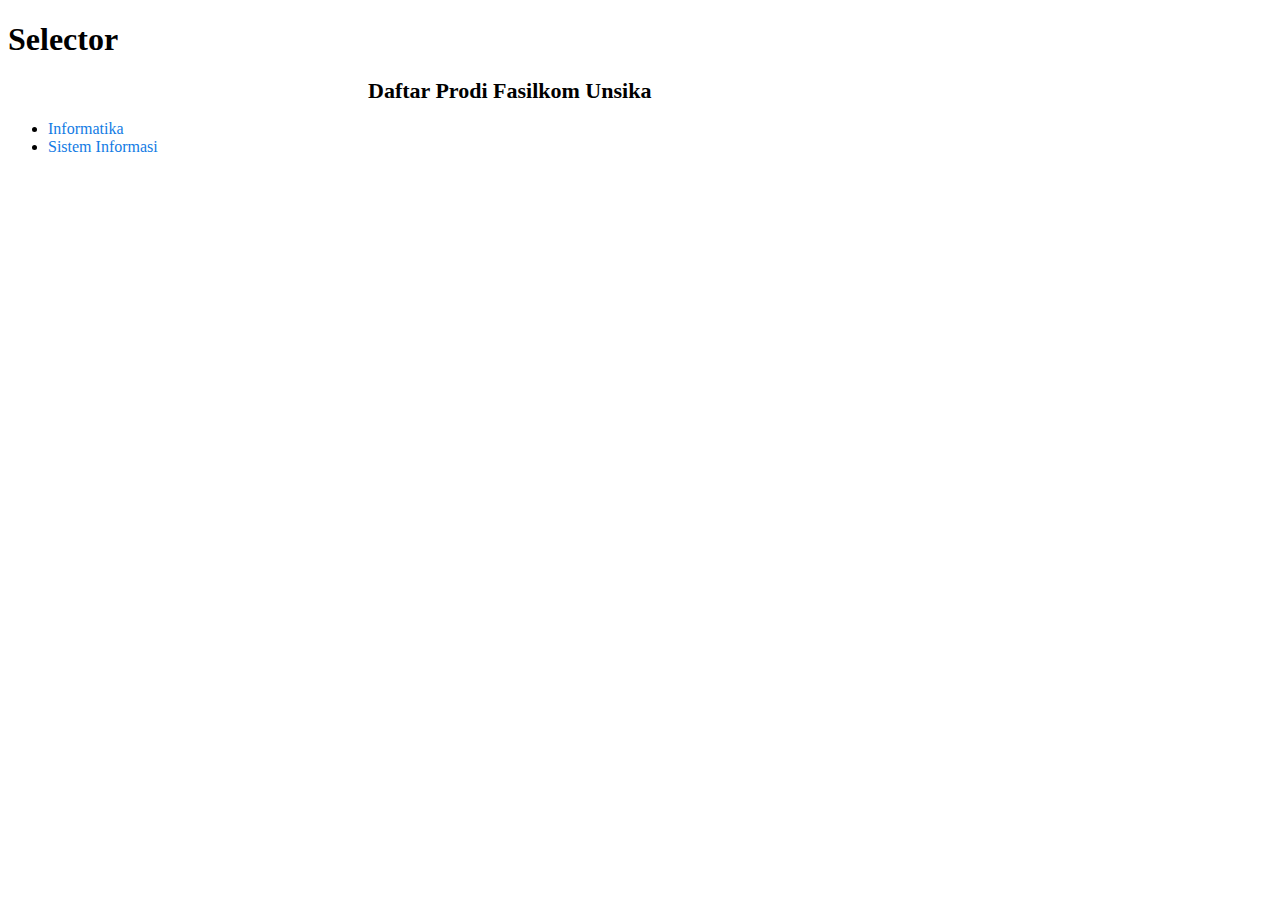
<file: PHP/index.html>
<!DOCTYPE html>
<html lang="en">
<head>
    <meta charset="UTF-8">
    <meta http-equiv="X-UA-Compatible" content="IE=edge">
    <meta name="viewport" content="width=device-width, initial-scale=1.0">
    <title>Universitas Singaperbangsa Karawang</title>

    <link rel="stylesheet" href="style.css">

    <!-- <style>
    h2{
    color: red;
    font-weight: bold;
    text-decoration: underline;
    text-align: center;
    }

    .Fasilkom{
    color: peru;
    font-weight: bold;
    text-decoration: underline;
    text-align: center;
    }
    </style> -->
  
</head>
<body>
    <h1 style="font-weight: 900;">Selector </h1>

    <div class="container"></div>

    <h2>Daftar Prodi Fasilkom Unsika</h2>
    <ul>
        <li><a href="https://ecampus.unsika.ac.id/">Informatika</a></li>
        <li><a href="https://ecampus.unsika.ac.id/">Sistem Informasi</a></li>
    </ul>


</body>
</html>
</file>
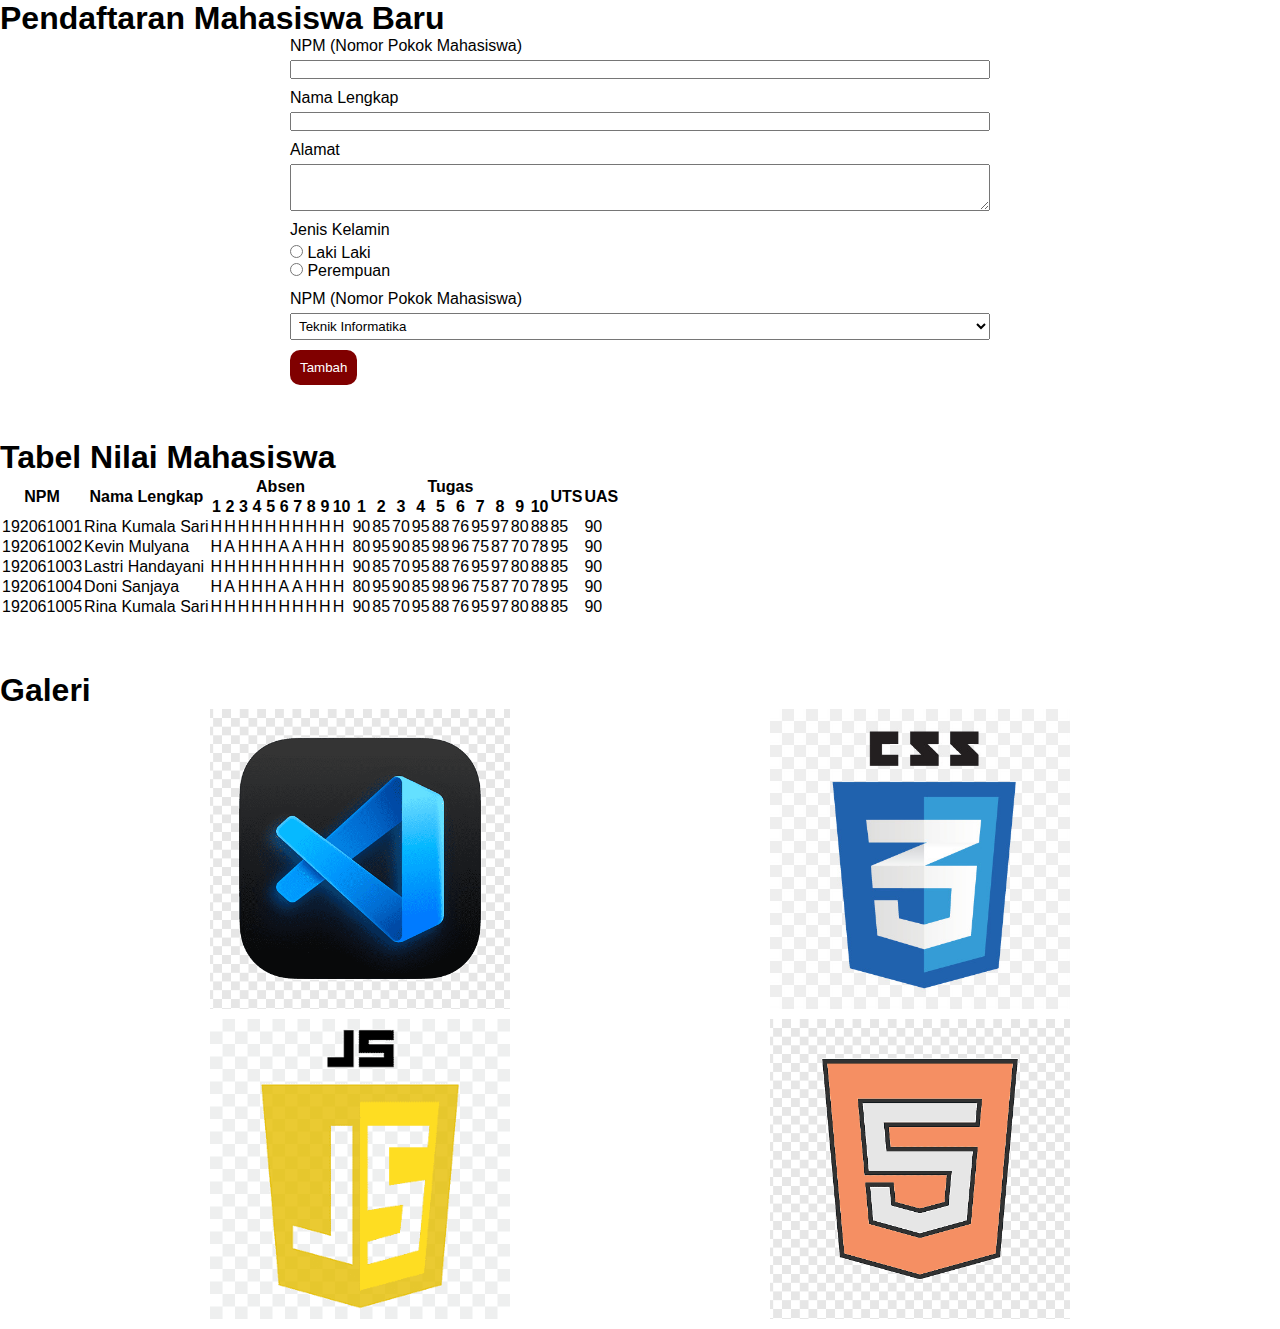
<file: Pertemuan2/TugasPraktikum2.html>
<!DOCTYPE html>
<html lang="en">
<head>
    <meta charset="UTF-8">
    <meta http-equiv="X-UA-Compatible" content="IE=edge">
    <meta name="viewport" content="width=device-width, initial-scale=1.0">
    <title>Praktikum 2 - Muhammad Rizki Arya Rifai</title>
    <link href="https://cdn.jsdelivr.net/npm/bootstrap@5.3.0-alpha3/dist/css/bootstrap.min.css" rel="stylesheet" integrity="sha384-KK94CHFLLe+nY2dmCWGMq91rCGa5gtU4mk92HdvYe+M/SXH301p5ILy+dN9+nJOZ" crossorigin="anonymous">
    <link rel="stylesheet" href="style.css">
</head>
<body>
    <!-- PRAKTIKUM 2 NO 1 -->
    <div class="wrapper">
        <h1 class="text-center mb-5">Pendaftaran Mahasiswa Baru</h1>
    </div>
    <div class="box1">
        <form action="" class="form">
            <div class="Kolom">
                <label for="npm">NPM (Nomor Pokok Mahasiswa)</label>
                <input type="number" name="npm" id="npm">
            </div>
            <div class="Kolom">
                <label for="nama">Nama Lengkap</label>
                <input type="text" name="nama" id="nama">
            </div>
            <div class="Kolom">
                <label for="alamt">Alamat</label>
                <textarea name="alamat" id="alamat" rows="3"></textarea>
            </div>
            <div class="Kolom">
                <label for="npm">Jenis Kelamin</label>
                <div class="radios">
                    <input type="radio" name="kelamin"> Laki Laki
                </div>
                <div>
                    <input type="radio" name="kelamin"> Perempuan
                </div>
            </div>
            <div class="Kolom">
                <label for="studi">NPM (Nomor Pokok Mahasiswa)</label>
                <select name="studi" id="studi" style="padding: 4px;">
                    <option value="TI">Teknik Informatika</option>
                    <option value="SI">Sistem Informasi</option>
                </select>
            </div>
            <div>
                <button type="submit">Tambah</button>
            </div>

        </form>
    </div>
    <br>
    <br>
    <br>
    <!-- PRAKTIKUM 2 NO 2 -->
    <div class="wrapper">
        <h1 class="text-center mb-5">Tabel Nilai Mahasiswa</h1>
        <div class="mx-5">
            <table class="table table-bordered">
                <thead>
                    <tr>
                        <th rowspan="2">NPM</th>
                        <th rowspan="2">Nama Lengkap</th>
                        <th colspan="10">Absen</th>
                        <th colspan="10">Tugas</th>
                        <th rowspan="2">UTS</th>
                        <th rowspan="2">UAS</th>
                    </tr>
                    <tr>
                        <th>1</th>
                        <th>2</th>
                        <th>3</th>
                        <th>4</th>
                        <th>5</th>
                        <th>6</th>
                        <th>7</th>
                        <th>8</th>
                        <th>9</th>
                        <th>10</th>
                        <th>1</th>
                        <th>2</th>
                        <th>3</th>
                        <th>4</th>
                        <th>5</th>
                        <th>6</th>
                        <th>7</th>
                        <th>8</th>
                        <th>9</th>
                        <th>10</th>
                    </tr>
                </thead>
                <tbody>
                    <tr>
                        <td>192061001</td>
                        <td>Rina Kumala Sari</td>
                        <td>H</td>
                        <td>H</td>
                        <td>H</td>
                        <td>H</td>
                        <td>H</td>
                        <td>H</td>
                        <td>H</td>
                        <td>H</td>
                        <td>H</td>
                        <td>H</td>
                        <td>90</td>
                        <td>85</td>
                        <td>70</td>
                        <td>95</td>
                        <td>88</td>
                        <td>76</td>
                        <td>95</td>
                        <td>97</td>
                        <td>80</td>
                        <td>88</td>
                        <td>85</td>
                        <td>90</td>
                    </tr>
                    <tr>
                        <td>192061002</td>
                        <td>Kevin Mulyana</td>
                        <td>H</td>
                        <td>A</td>
                        <td>H</td>
                        <td>H</td>
                        <td>H</td>
                        <td>A</td>
                        <td>A</td>
                        <td>H</td>
                        <td>H</td>
                        <td>H</td>
                        <td>80</td>
                        <td>95</td>
                        <td>90</td>
                        <td>85</td>
                        <td>98</td>
                        <td>96</td>
                        <td>75</td>
                        <td>87</td>
                        <td>70</td>
                        <td>78</td>
                        <td>95</td>
                        <td>90</td>
                    </tr>
                    <tr>
                        <td>192061003</td>
                        <td>Lastri Handayani</td>
                        <td>H</td>
                        <td>H</td>
                        <td>H</td>
                        <td>H</td>
                        <td>H</td>
                        <td>H</td>
                        <td>H</td>
                        <td>H</td>
                        <td>H</td>
                        <td>H</td>
                        <td>90</td>
                        <td>85</td>
                        <td>70</td>
                        <td>95</td>
                        <td>88</td>
                        <td>76</td>
                        <td>95</td>
                        <td>97</td>
                        <td>80</td>
                        <td>88</td>
                        <td>85</td>
                        <td>90</td>
                    </tr>
                    <tr>
                        <td>192061004</td>
                        <td>Doni Sanjaya</td>
                        <td>H</td>
                        <td>A</td>
                        <td>H</td>
                        <td>H</td>
                        <td>H</td>
                        <td>A</td>
                        <td>A</td>
                        <td>H</td>
                        <td>H</td>
                        <td>H</td>
                        <td>80</td>
                        <td>95</td>
                        <td>90</td>
                        <td>85</td>
                        <td>98</td>
                        <td>96</td>
                        <td>75</td>
                        <td>87</td>
                        <td>70</td>
                        <td>78</td>
                        <td>95</td>
                        <td>90</td>
                    </tr>
                    <tr>
                        <td>192061005</td>
                        <td>Rina Kumala Sari</td>
                        <td>H</td>
                        <td>H</td>
                        <td>H</td>
                        <td>H</td>
                        <td>H</td>
                        <td>H</td>
                        <td>H</td>
                        <td>H</td>
                        <td>H</td>
                        <td>H</td>
                        <td>90</td>
                        <td>85</td>
                        <td>70</td>
                        <td>95</td>
                        <td>88</td>
                        <td>76</td>
                        <td>95</td>
                        <td>97</td>
                        <td>80</td>
                        <td>88</td>
                        <td>85</td>
                        <td>90</td>
                    </tr>
                </tbody>
            </table>
        </div>
    </div>
    <br>
    <br>
    <br>
    <!-- PRAKTIKUM 2 NO 3 -->
    <div class="wrapper">
        <h1 class="text-center mb-5">Galeri</h1>
    </div>
    <div class="box-box">
        <div class="box2">
            <img src="assets/vscode.png" alt="">
        </div>
        <div class="box2">
            <img src="assets/css.png" alt="">
        </div>
        <div class="box2">
            <img src="assets/php.png" alt="">
        </div>
    </div>
    <div class="box-box">
        <div class="box2">
            <img src="assets/js.png" alt="">
        </div>
        <div class="box2">
            <img src="assets/html.png" alt="">
        </div>
        <div class="box2">
            <img src="assets/c++.png" alt="">
        </div>
    </div>
</body>
</html>
</file>
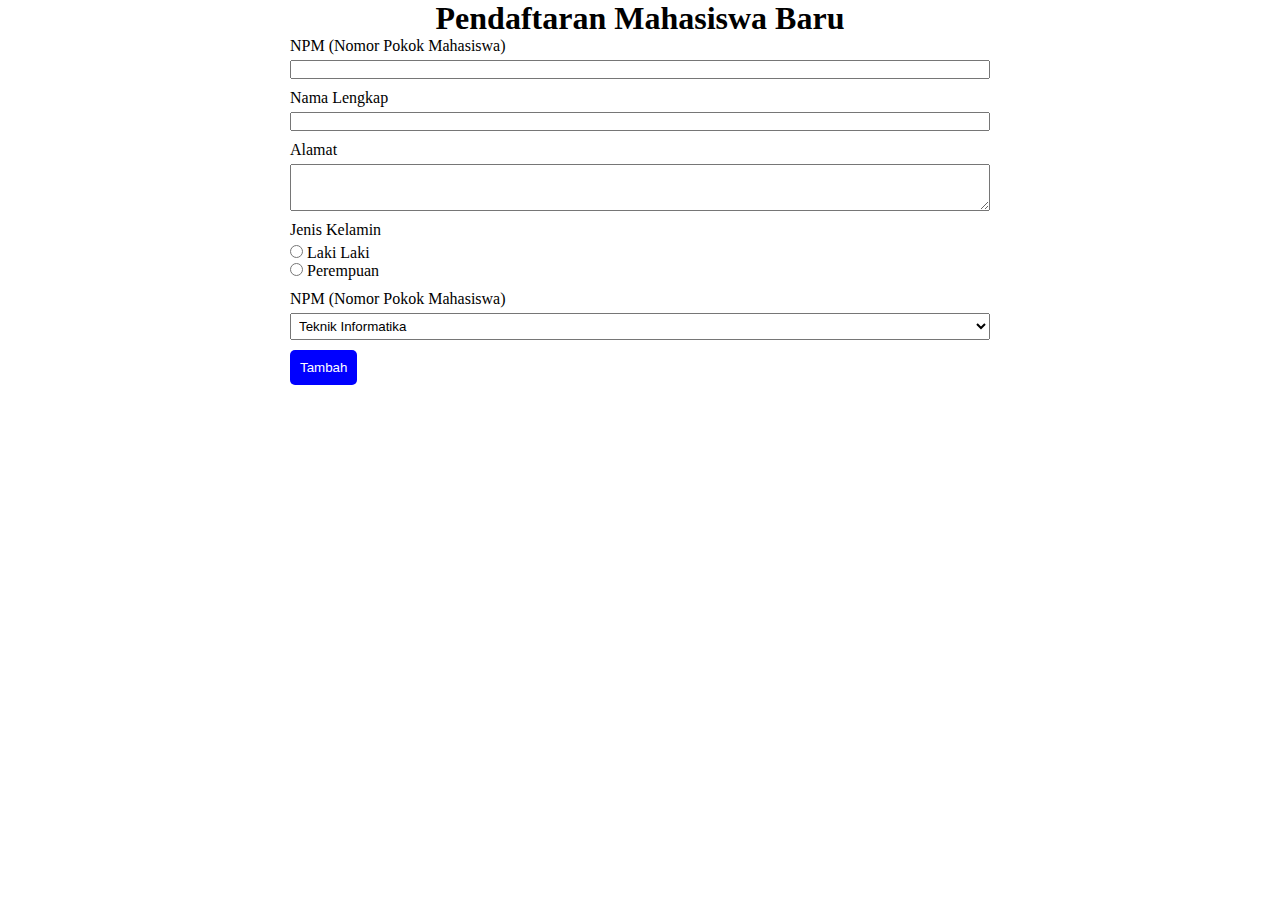
<file: Tugas/form.html>
<!DOCTYPE html>
<html lang="en">

<head>
    <meta charset="UTF-8">
    <meta http-equiv="X-UA-Compatible" content="IE=edge">
    <link href="https://cdn.jsdelivr.net/npm/bootstrap@5.0.2/dist/css/bootstrap.min.css" rel="stylesheet" integrity="sha384-EVSTQN3/azprG1Anm3QDgpJLIm9Nao0Yz1ztcQTwFspd3yD65VohhpuuCOmLASjC" crossorigin="anonymous">

    <meta name="viewport" content="width=device-width, initial-scale=1.0">
    <title>Form</title>
    <style>
        * {
            padding: 0;
            margin: 0;
        }
        h1 {
            text-align: center;
        }

        .form {
            padding-left: 50px;
            padding-right: 50px;
        }
        .Kolom {
            display: flex;
            flex-direction: column;
            margin-bottom: 10px;
        }
        label{
            margin-bottom: 5px;
        }
        .box{
            display: flex;
            flex-direction: column;
            width: 50rem;
            margin: auto;
        }
        button{
            background-color: blue;
            padding: 10px;
            border-radius: 5px;
            border: none;
            color: white;
        }
    </style>
</head>

<body>
    <div class="wrapper">
        <h1>Pendaftaran Mahasiswa Baru</h1>
    </div>
    <div class="box">
        <form action="" class="form">
            <div class="Kolom">
                <label for="npm">NPM (Nomor Pokok Mahasiswa)</label>
                <input type="number" name="npm" id="npm">
            </div>
            <div class="Kolom">
                <label for="nama">Nama Lengkap</label>
                <input type="text" name="nama" id="nama">
            </div>
            <div class="Kolom">
                <label for="alamt">Alamat</label>
                <textarea name="alamat" id="alamat" rows="3"></textarea>
            </div>
            <div class="Kolom">
                <label for="npm">Jenis Kelamin</label>
                <div class="radios">
                    <input type="radio" name="kelamin"> Laki Laki
                </div>
                <div>
                    <input type="radio" name="kelamin"> Perempuan
                </div>
            </div>
            <div class="Kolom">
                <label for="studi">NPM (Nomor Pokok Mahasiswa)</label>
                <select name="studi" id="studi" style="padding: 4px;">
                    <option value="TI">Teknik Informatika</option>
                    <option value="SI">Sistem Informasi</option>
                </select>
            </div>
            <div>
                <button type="submit">Tambah</button>
            </div>

        </form>
    </div>

</body>

</html>
</file>
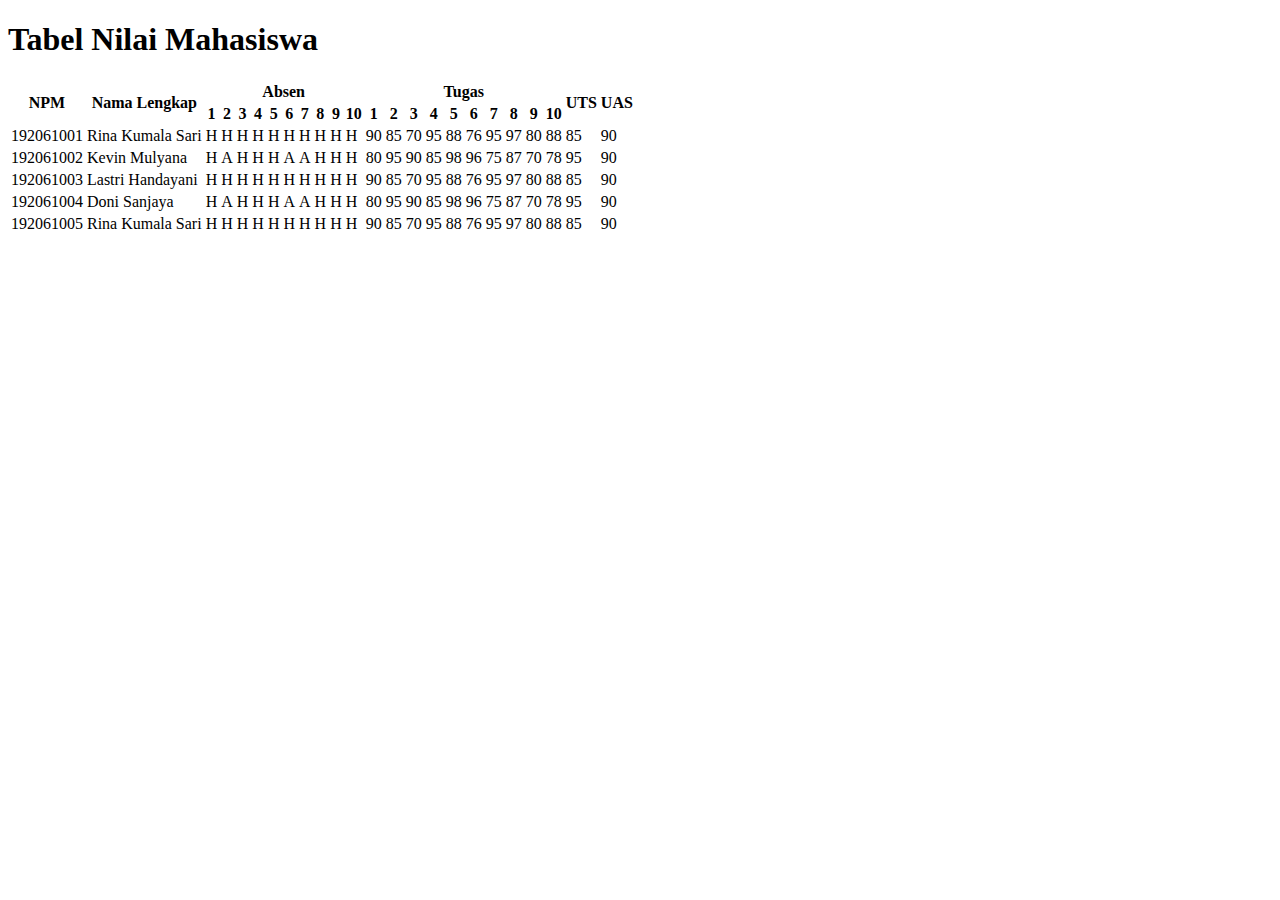
<file: Tugas/tabel.html>
<!DOCTYPE html>
<html lang="en">
<head>
    <meta charset="UTF-8">
    <meta http-equiv="X-UA-Compatible" content="IE=edge">
    <link href="https://cdn.jsdelivr.net/npm/bootstrap@5.0.2/dist/css/bootstrap.min.css" rel="stylesheet" integrity="sha384-EVSTQN3/azprG1Anm3QDgpJLIm9Nao0Yz1ztcQTwFspd3yD65VohhpuuCOmLASjC" crossorigin="anonymous">
    <meta name="viewport" content="width=device-width, initial-scale=1.0">
    <title>Tabel</title>
    <style>
        .box{
            margin-left: 20px;
            margin-right: 20px;
        }
        table thead tr th{
            vertical-align: middle;
            text-align: center;
        }
    </style>
</head>
<body>
    <div class="wrapper">
        <h1 class="text-center mb-5">Tabel Nilai Mahasiswa</h1>
        <div class="mx-5">
            <table class="table table-bordered">
                <thead>
                    <tr>
                        <th rowspan="2">NPM</th>
                        <th rowspan="2">Nama Lengkap</th>
                        <th colspan="10">Absen</th>
                        <th colspan="10">Tugas</th>
                        <th rowspan="2">UTS</th>
                        <th rowspan="2">UAS</th>
                    </tr>
                    <tr>
                        <th>1</th>
                        <th>2</th>
                        <th>3</th>
                        <th>4</th>
                        <th>5</th>
                        <th>6</th>
                        <th>7</th>
                        <th>8</th>
                        <th>9</th>
                        <th>10</th>
                        <th>1</th>
                        <th>2</th>
                        <th>3</th>
                        <th>4</th>
                        <th>5</th>
                        <th>6</th>
                        <th>7</th>
                        <th>8</th>
                        <th>9</th>
                        <th>10</th>
                    </tr>
                </thead>
                <tbody>
                    <tr>
                        <td>192061001</td>
                        <td>Rina Kumala Sari</td>
                        <td>H</td>
                        <td>H</td>
                        <td>H</td>
                        <td>H</td>
                        <td>H</td>
                        <td>H</td>
                        <td>H</td>
                        <td>H</td>
                        <td>H</td>
                        <td>H</td>
                        <td>90</td>
                        <td>85</td>
                        <td>70</td>
                        <td>95</td>
                        <td>88</td>
                        <td>76</td>
                        <td>95</td>
                        <td>97</td>
                        <td>80</td>
                        <td>88</td>
                        <td>85</td>
                        <td>90</td>
                    </tr>
                    <tr>
                        <td>192061002</td>
                        <td>Kevin Mulyana</td>
                        <td>H</td>
                        <td>A</td>
                        <td>H</td>
                        <td>H</td>
                        <td>H</td>
                        <td>A</td>
                        <td>A</td>
                        <td>H</td>
                        <td>H</td>
                        <td>H</td>
                        <td>80</td>
                        <td>95</td>
                        <td>90</td>
                        <td>85</td>
                        <td>98</td>
                        <td>96</td>
                        <td>75</td>
                        <td>87</td>
                        <td>70</td>
                        <td>78</td>
                        <td>95</td>
                        <td>90</td>
                    </tr>
                    <tr>
                        <td>192061003</td>
                        <td>Lastri Handayani</td>
                        <td>H</td>
                        <td>H</td>
                        <td>H</td>
                        <td>H</td>
                        <td>H</td>
                        <td>H</td>
                        <td>H</td>
                        <td>H</td>
                        <td>H</td>
                        <td>H</td>
                        <td>90</td>
                        <td>85</td>
                        <td>70</td>
                        <td>95</td>
                        <td>88</td>
                        <td>76</td>
                        <td>95</td>
                        <td>97</td>
                        <td>80</td>
                        <td>88</td>
                        <td>85</td>
                        <td>90</td>
                    </tr>
                    <tr>
                        <td>192061004</td>
                        <td>Doni Sanjaya</td>
                        <td>H</td>
                        <td>A</td>
                        <td>H</td>
                        <td>H</td>
                        <td>H</td>
                        <td>A</td>
                        <td>A</td>
                        <td>H</td>
                        <td>H</td>
                        <td>H</td>
                        <td>80</td>
                        <td>95</td>
                        <td>90</td>
                        <td>85</td>
                        <td>98</td>
                        <td>96</td>
                        <td>75</td>
                        <td>87</td>
                        <td>70</td>
                        <td>78</td>
                        <td>95</td>
                        <td>90</td>
                    </tr>
                    <tr>
                        <td>192061005</td>
                        <td>Rina Kumala Sari</td>
                        <td>H</td>
                        <td>H</td>
                        <td>H</td>
                        <td>H</td>
                        <td>H</td>
                        <td>H</td>
                        <td>H</td>
                        <td>H</td>
                        <td>H</td>
                        <td>H</td>
                        <td>90</td>
                        <td>85</td>
                        <td>70</td>
                        <td>95</td>
                        <td>88</td>
                        <td>76</td>
                        <td>95</td>
                        <td>97</td>
                        <td>80</td>
                        <td>88</td>
                        <td>85</td>
                        <td>90</td>
                    </tr>
                </tbody>
            </table>
        </div>
    </div>
</body>
</html>
</file>
<file: PHP/style.css>
body{
    scroll-behavior: smooth;
    font-family: Cambria;
}

.h5-category {
    text-align: center;
    font-weight: normal;
    margin: -5px ;
    padding: -10px;
}

.h1-title {
    font-size: 40px;
    font-family: Verdana black;
    text-align: center;
}

.h6-profile {
    text-align: center;
    font-weight: normal;
    margin: -15px;
}

.h3-daftarisi {
    font-size: 20px;
    font-weight: normal;
    margin-left: 360px;
    margin-top: -5px;
}

.ol-daftarisi {
    margin-top: -10px;
    margin-left: 360px;
}

a {
    color: rgb(18, 123, 228);
    text-decoration: none;
}

a:hover{
    color: red;
}

p {
    font-size: 20px ;
    line-height: 1.4;
    margin-left: 360px;
}

h2 {
    font-family: Verdana;
    font-size: 22px;
    line-height: 1.0;
    margin-left: 360px;
}

b {
    font-size: xx-large;
}

.img-strawberry {
    position: relative;
    width: 300px;
    margin-left: 360px;
}
</file>
<file: Pertemuan2/style.css>
/* Praktikum 2 No 1 Membuat Form Sederhana */
* {
  padding: 0;
  margin: 0;
  font-family: sans-serif;
}
.form {
  padding-left: 50px;
  padding-right: 50px;
}
.Kolom {
  display: flex;
  flex-direction: column;
  margin-bottom: 10px;
}
label {
  margin-bottom: 5px;
}
.box1 {
  display: flex;
  flex-direction: column;
  width: 50rem;
  margin: auto;
}
button {
  background-color: maroon;
  padding: 10px;
  border-radius: 10px;
  border: none;
  color: white;
}

/* Praktikum2 No 2  Membuat Tabel Nilai Mahasiswa */
.box_tabel {
  margin-left: 20px;
  margin-right: 20px;
}
table thead tr th {
  vertical-align: middle;
  text-align: center;
}


/* Praktikum No 3 Membuat Sebuah Galeri */
.box-box {
  display: flex;
}

.box2 {
  width: 300px;
  height: 300px;
  margin-left: 10px;
  margin-bottom: 10px;
  display: flex;
  padding-left: 200px;
  padding-right: 50px;
}

.box2 img {
  object-fit: cover;
  width: 300px;
  height: 300px;
}
</file>
